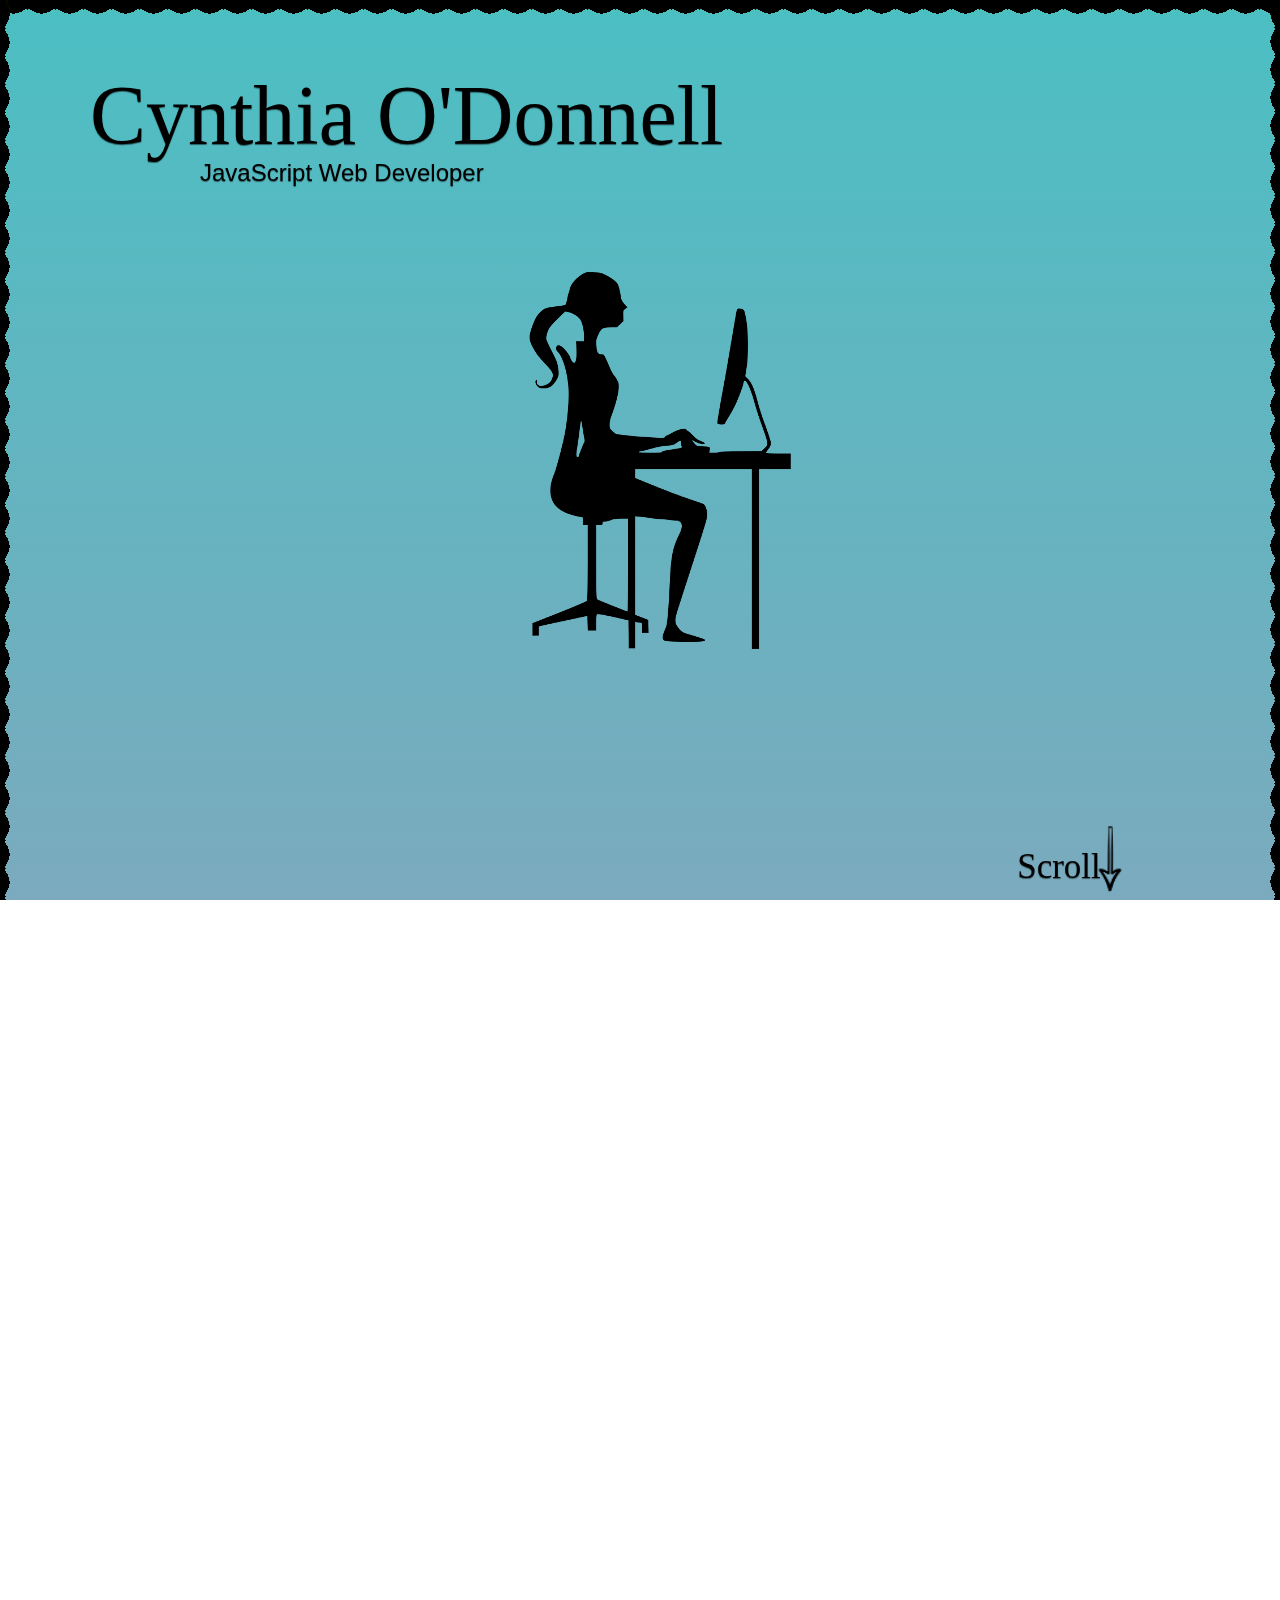
<file: index.html>
<!DOCTYPE html>
<html lang="en">
  <head>
    <meta charset="utf-8">
    <meta http-equiv="X-UA-Compatible" content="IE=edge">
    <meta name="viewport" content="width=device-width, initial-scale=1">
    <meta name="description" content="Cynthia O'Donnell Front End Developer Resume">
    <meta name="author" content="Cynthia O'Donnell">
    <link rel="icon" href="img/favicon.ico">

    <title>Cynthia O'Donnell Resume</title>

    <!-- Bootstrap core CSS -->
  <link href="css/bootstrap.min.css" rel="stylesheet">
  <link rel="stylesheet" type="text/css" href="css/jquery.fullPage.css" />
    <!-- Custom styles for this template -->
  <link href="css/cover.css" rel="stylesheet">


    <!-- HTML5 shim and Respond.js for IE8 support of HTML5 elements and media queries -->
    <!--[if lt IE 9]>
      <script src="https://oss.maxcdn.com/html5shiv/3.7.2/html5shiv.min.js"></script>
      <script src="https://oss.maxcdn.com/respond/1.4.2/respond.min.js"></script>
    <![endif]-->
  <script type="text/javascript" src="scripts/jquery.min.js"></script>
  <script type="text/javascript" src="scripts/jquery.fullPage.js"></script>
  <script type="text/javascript" src="scripts/examples.js"></script>

  <script type="text/javascript">
    $(document).ready(function() {
      $('#fullpage').fullpage();
    });
  </script>
  </head>

  <body>

    <div id="right-dec"></div>
    <div id='left-dec'></div>
    <div id="fullpage">
      <div class="section " id="section0">
        <div id='top-dec'></div>
        <h3 id='name'>Cynthia O'Donnell</h3>
        <h3 id='title'>JavaScript Web Developer</h3>
        <img id="lady" src="img/womanAtLaptop.png"></img>
      </div>
      <div class="section" id="section1">
        <h3 id="projects">My Projects</h3>
        <img src='img/DinoMap.png' alt='Dinosaur Map'></img>
        <div><a href="http://mimibambino.github.io/DinosaurMap/">Visit Site</a>
        <a href="https://github.com/MimiBambino/DinosaurMap">View Code</a></div>
        <img src='img/TreasureHunt.png' alt='An HTML5 Game'></img>
        <div><a href="http://mimibambino.github.io/DinosaurMap/">Visit Site</a>
        <a href="https://github.com/MimiBambino/DinosaurMap">View Code</a></div>
        <img src='img/InteractiveResume.png' alt='An Interactive Resume built with JavaScript'></img>
        <div><a href="http://mimibambino.github.io/DinosaurMap/">Visit Site</a>
        <a href="https://github.com/MimiBambino/DinosaurMap">View Code</a></div>
      </div>
    <div class="section" id="section2">
      <div id="about">
        <h1>About Me</h1>
        <p>I'm Cynthia O'Donnell, a JavaScript Web Developer and this is my portfolio page. Most of these projects were created for Udacity's Frontend Web Developer Nanodegree. My favorite is the Dinosaur Map. I made it for my four-year-old son who, naturally, loves dinosaurs. Click on the image to visit the live version and on the GitHub icon to visit the repository. As I create more projects, I will add them here.</p>
        <br class="hide-on-med-and-down">
        <p class="hide-on-med-and-down">I live in Pozzuoli, Italy, with my husband and our two young children. We are a military family; my husband is active duty U.S. Navy and I am also a Navy veteran.  After the Navy, I attended Law School at the University of Florida and practiced as a Bankruptcy Attorney in Hawaii.  Yes, we move a lot. Shortly after my first child was born, we moved to Hamburg, Germany where I began learning programming and web development.</p>
        <br>
        <p class="hide-on-small-only">I love to make things, from websites to knitted hats for my kids to Ikea furniture.  I am very interested in building websites that have to do with children's education as well as government and law. If you share these interests or just want to let me know what you think of my work, feel free to contact me.</p>
      </div>

    <!-- <div id='bottom-dec'></div> -->
    <!-- IE10 viewport hack for Surface/desktop Windows 8 bug -->
    </div>

     <h4 id="scroll">Scroll</h4>
    <div class="arrow bounce"></div>
    <script src="scripts/ie10-viewport-bug-workaround.js"></script>
  </body>
</html>
</file>
<file: css/cover.css>
@CHARSET "ISO-8859-1";
/* Reset CSS
 * --------------------------------------- */
body,div,dl,dt,dd,ul,ol,li,h1,h2,h3,h4,h5,h6,pre,
form,fieldset,input,textarea,p,blockquote,th,td {
    padding: 0;
    margin: 0;
}
a{
  text-decoration:none;
}
table {
    border-spacing: 0;
}
fieldset,img {
    border: 0;
}
address,caption,cite,code,dfn,em,strong,th,var {
    font-weight: normal;
    font-style: normal;
}
strong{
  font-weight: bold;
}
ol,ul {
    list-style: none;
    margin:0;
    padding:0;
}
caption,th {
    text-align: left;
}

html,
body {
  height: 100%;
  width: 100%;
}

body {
  color: #fff;
  text-align: center;
  text-shadow: 0 1px 1px rgba(0,0,0,.5);
}

#section0{
    background: -webkit-gradient(linear, top left, bottom left, from(#4bbfc3), to(#7baabe));
    background: -webkit-linear-gradient(#4BBFC3, #7BAABE);
    background: linear-gradient(#4BBFC3,#7BAABE);
  }

#section1{
    background: -webkit-gradient(linear, top left, bottom left, from(#7baabe), to(#969ac6));
    background: -webkit-linear-gradient(#7BAABE, #969AC6);
    background: linear-gradient(#7BAABE,#969AC6);
  }

#section2{
    background: -webkit-gradient(linear, top left, bottom left, from(#969ac6), to(#636F8F));
    background: -webkit-linear-gradient(#969AC6, #636F8F);
    background: linear-gradient(#969AC6,#636F8F);
}

#name {
  position: fixed;
  font-family: Montez;
  font-size: 6em;
  color: black;
  top: 70px;
  left: 90px;
  font-weight: 100;
}

#title {
 position: fixed;
 top: 160px;
 left: 200px;
 color: black;
}

#right-dec, #left-dec, #top-dec {
  position: fixed;
  z-index: 999;
}

#right-dec, #left-dec {
  background-repeat: repeat-y;
  bottom:0;
  height: 100%;
  width:20px;
}

#right-dec {
  background-image: url("../img/blackScallopSmall.png");
  right: -10px;
}

#left-dec {
  background-image: url("../img/leftScallop.png");
  left: -10px;
}

#top-dec {
  width: 100%;
  background-image: url("../img/topScallop.png");
  height: 20px;
  top: -6px;
}

#bottom-dec {
  position: fixed;
  width: 100%;
  background-image: url("../img/bottomScallop.png");
  height: 20px;
  bottom: -6px;
}

#lady {
  position: fixed;
  top: 30%;
  left: 40%;
}

#section1 img {
  width: 25%;
}

#projects div {
  width: 25%;
}

.github {
  display: block;
  position: fixed;
}

#about {
  width: 70%;
  text-align: center;
}

@-webkit-keyframes bounce {
  0% { bottom: 5px; }
  25%, 75% { bottom: 15px; }
  50% { bottom: 20px; }
  100% { bottom: 0; }
}

.arrow {
  position: fixed;
  bottom: 0;
  right: 10%;
  margin-left:-20px;
  width: 6em;
  height: 6em;
  background-image: url("../img/arrow.png");
  background-size: contain;
}

#scroll {
  position: fixed;
  bottom: 1.5%;
  right: 14%;
  font-family: Montez;
  font-size: 2.5em;
  color: black;
}

/*
 * Adding the animation to our element
*/
.bounce {
  -webkit-animation:bounce 1s infinite;
}

@media (max-width: 770px) {
  #name {
    font-size: 5em;
  }
}
</file>
